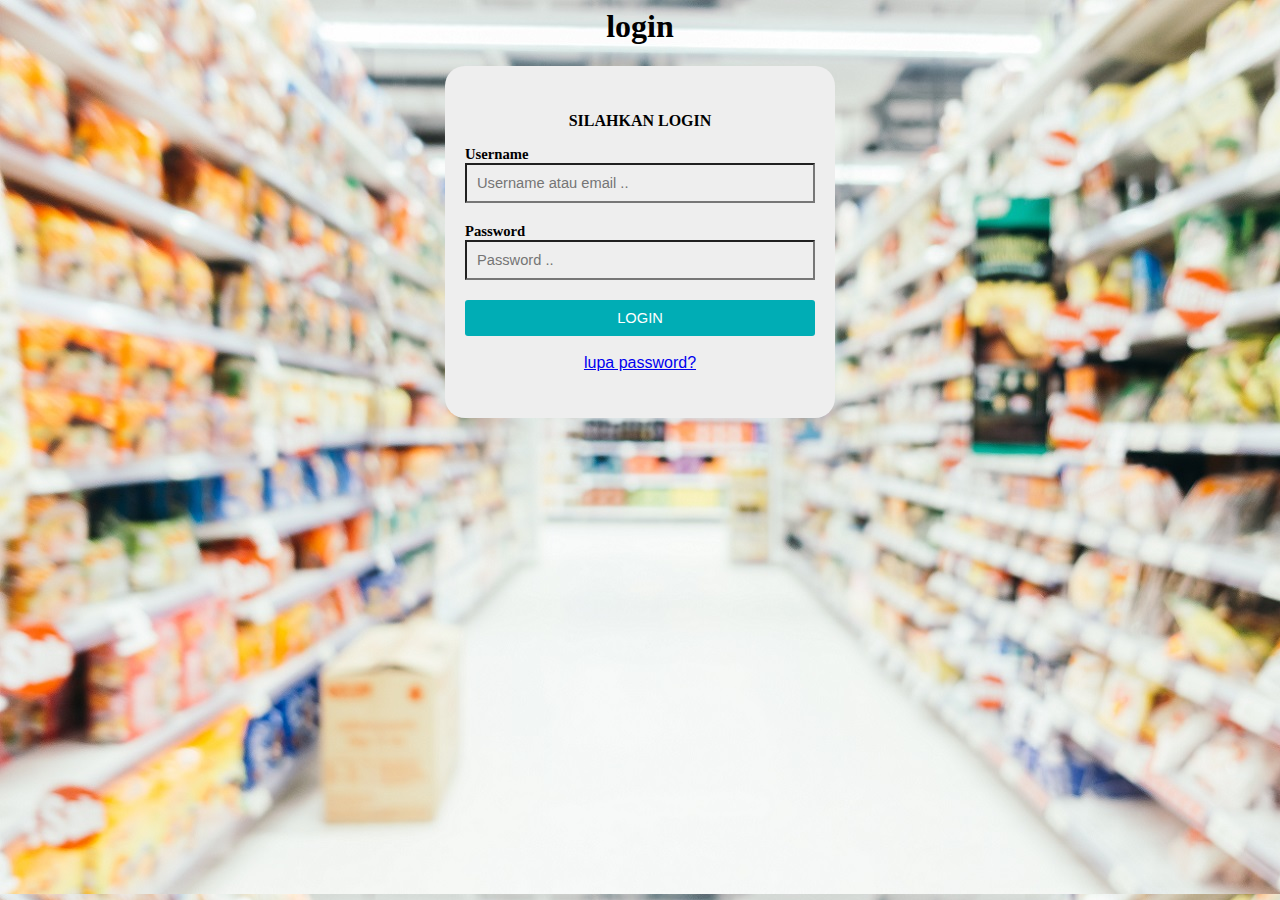
<file: login.html>
<html>
<head>
	<title>LOGIN</title>
	<link rel="stylesheet" type="text/css" href="st.css">
</head>
<body>
 
	<h1>login <br/></h1>
 
	<div class="kotak_login">
        <form action="index.html" >
		<p class="tulisan_login">Silahkan login</p>
 
		<form>
			<label>Username</label>
			<input type="text" name="username" class="form_login" placeholder="Username atau email ..">
 
			<label>Password</label>
			<input type="text" name="password" class="form_login" placeholder="Password ..">
 
			<input type="submit" class="tombol_login" value="LOGIN">
 
			<br/>
			<br/>
			<center>
				<a href="lupa password?">lupa password?</a>
			</center>
		</form>
		
	</div>
 
 
</body>
</html>






<link rel="stylesheet" type="text/css" href="st.css">
</file>
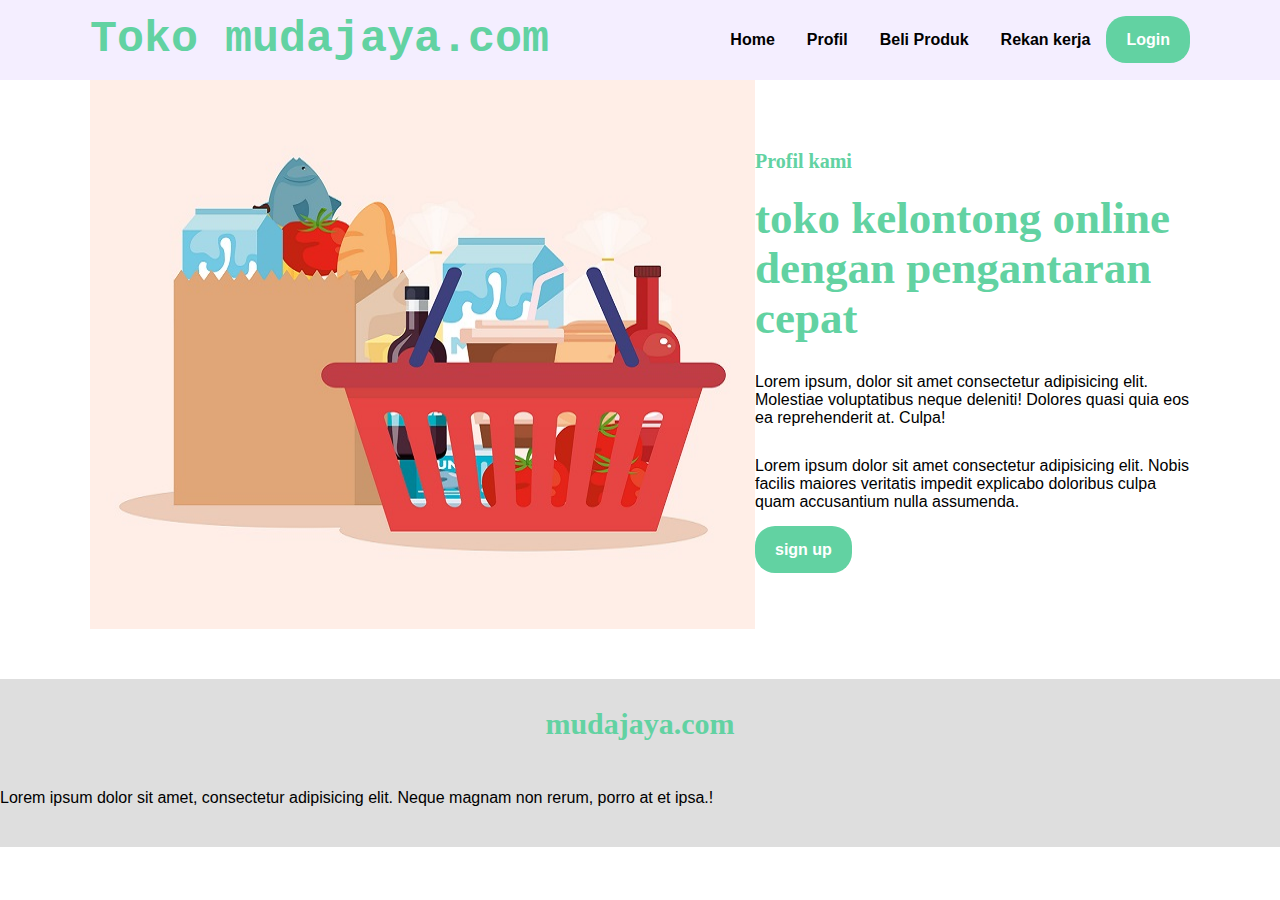
<file: profil.html>
<!DOCTYPE html>
<html lang="en">
<head>
    <meta charset="UTF-8">
    <meta http-equiv="X-UA-Compatible" content="IE=edge">
    <meta name="viewport" content="width=device-width, initial-scale=1.0">
    <title>Document</title>
    <link rel="stylesheet" href="style.css">
</head>
<body>
    <nav>
        <div class="wrapper">
            <div class="logo"><a href=''>Toko mudajaya.com</a></div>
            <div class="menu">
                <ul>
                    <li><a href="index.html">Home</a></li>
                    <li><a href="profil.html">Profil</a></li>
                    <li><a href="beli sembako.html">Beli Produk</a></li>
                    <li><a href="rekan kerja.html">Rekan kerja</a></li>
                    <li><a href="login.html" class="tml-biru">Login</a></li>
                </ul>
            </div>
        </div>
    </nav>
    <div class="wrapper">
        <section id="Profil">
            <img src="56662.jpg" alt="">
            <div class="kolom">
            <p class="deskripsi">Profil kami</p>
            <h2>toko kelontong online dengan pengantaran cepat</h2>
            <p>Lorem ipsum, dolor sit amet consectetur adipisicing elit. Molestiae voluptatibus neque deleniti! Dolores quasi quia eos ea reprehenderit at. Culpa!</p>

            <p>Lorem ipsum dolor sit amet consectetur adipisicing elit. Nobis facilis maiores veritatis impedit explicabo doloribus culpa quam accusantium nulla assumenda.</p>
            <p><a href="" class="tml-biru">sign up</a></p>
            </div> 
        </section>
        
    </div>

    <div id="footer">
        <div class="footer">
            <div class="footer-section">
                <h3>mudajaya.com</h3>
                <p>Lorem ipsum dolor sit amet, consectetur adipisicing elit. Neque magnam non rerum, porro at et ipsa.!</p>
            </div>
        </div>
    </div>
</body>
</html>
</file>
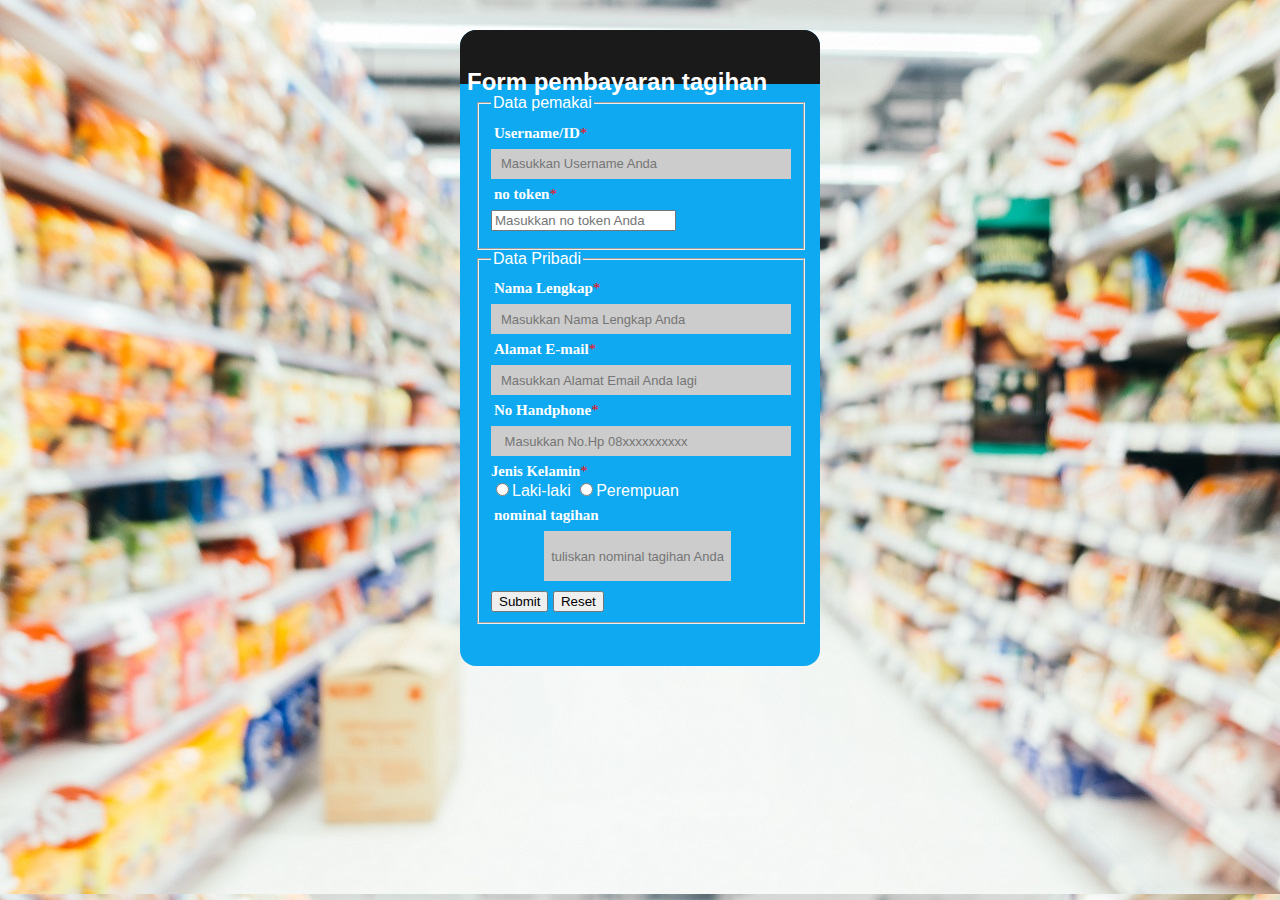
<file: registrasi pembayaran.html>
<html>
<head>
 <title>Form Member Account</title>
 <link rel="stylesheet" type="text/css" href="st.css">
</head>
<body>
 <div class="konten">
 <div class="kepala">
 <div class="lock"></div>
 <h2 class="judul">Form pembayaran tagihan</h2>
 </div>
 <div class="artikel">
 <form class="horizontal" action="MemberAccount.html" method="post">
 <fieldset><legend>Data pemakai</legend>
 <div class="grup">
 <label for="username">Username/ID<span class="required" >*</span></label>
 <input type="text" name="username" required placeholder="Masukkan Username Anda">
 </div>
 <div class="grup">
 <label for="no token">no token<span class="required">*</span></label>
 <input type="no token" name="no token" required placeholder="Masukkan no token Anda">
 </div>
 </fieldset>
 <fieldset><legend>Data Pribadi</legend>
 <div class="grup">
 <label for="nama">Nama Lengkap<span class="required">*</span></label>
 <input type="text" name="Nama" required placeholder="Masukkan Nama Lengkap Anda">
 </div>
 <div class="grup">
 <label for="email">Alamat E-mail<span class="required">*</span></label>
 <input type="email" name="email" required placeholder="Masukkan Alamat Email Anda lagi">
 </div>
 <div class="grup">
 <label for="no.telp">No Handphone<span class="required">*</span></label>
 <input type="tel" name="No.Hp" pattern="\d\d\d\d\d\d\d\d\d\d\d\d" required placeholder=" Masukkan No.Hp 08xxxxxxxxxx">
 </div>
 <div class="grup-offset">
 <label for="JK">Jenis Kelamin<span class="required">*</span><br></label>
 <input type="radio" name="JK" value="Laki-Laki" required>Laki-laki
 <input type="radio" name="JK" value="Perempuan" required>Perempuan
 </div>
 <div class="grup">
 <label for="tujuan">nominal tagihan</label>
 <input type="textarea" name="nominal tagihan" rows="3" cols="10" required placeholder="tuliskan nominal tagihan Anda">
 </div>
 <div class="grup-offset">
 <button type="submit" value="Sign In">Submit</button>
 <button type="reset" value="Reset">Reset</button>
 </div>
 </fieldset>
 <div class="footer">
 
 </div>
 </form>
 </div>
 </div>
</body>
</html>
</file>
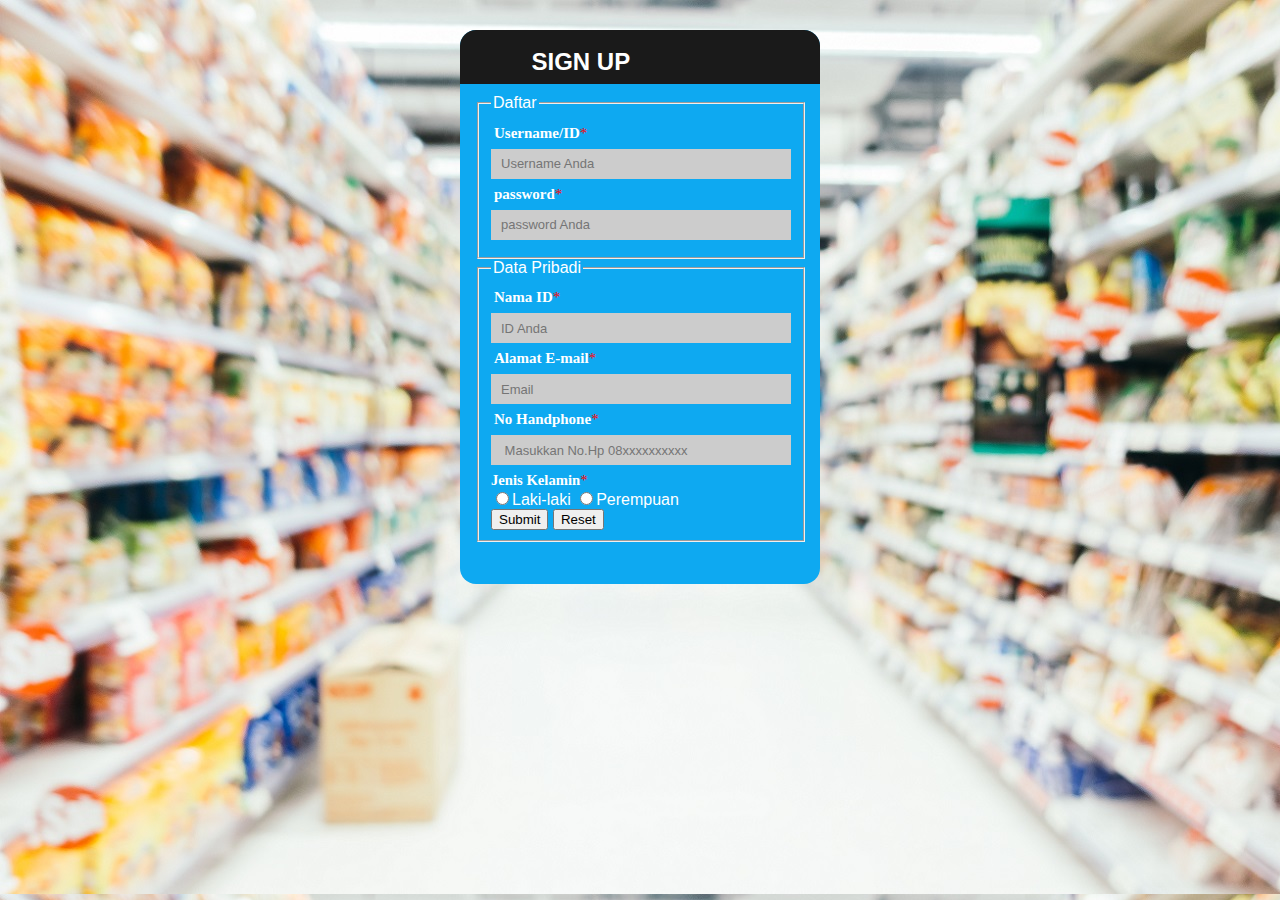
<file: sign up.html>
<html>
<head>
 <title>Form Member Account</title>
 <link rel="stylesheet" type="text/css" href="st.css">
</head>
<body>
 <div class="konten">
 <div class="kepala">
 <div class="lock"></div>
 <h2 class="judul">SIGN UP</h2>
 </div>
 <div class="artikel">
 <form class="horizontal" action="login.html" method="post">
 <fieldset><legend>Daftar</legend>
 <div class="grup">
 <label for="username">Username/ID<span class="required" >*</span></label>
 <input type="text" name="username" required placeholder="Username Anda">
 </div>
 <div class="grup">
 <label for="password">password<span class="required">*</span></label>
 <input type="password" name="password" required placeholder="password Anda">
 </div>
 </fieldset>
 <fieldset><legend>Data Pribadi</legend>
 <div class="grup">
 <label for="nama">Nama ID<span class="required">*</span></label>
 <input type="text" name="Nama ID" required placeholder="ID Anda">
 </div>
 <div class="grup">
 <label for="email">Alamat E-mail<span class="required">*</span></label>
 <input type="email" name="email" required placeholder="Email">
 </div>
 <div class="grup">
 <label for="no.telp">No Handphone<span class="required">*</span></label>
 <input type="tel" name="No.Hp" pattern="\d\d\d\d\d\d\d\d\d\d\d\d" required placeholder=" Masukkan No.Hp 08xxxxxxxxxx">
 </div>
 <div class="grup-offset">
 <label for="JK">Jenis Kelamin<span class="required">*</span><br></label>
 <input type="radio" name="JK" value="Laki-Laki" required>Laki-laki
 <input type="radio" name="JK" value="Perempuan" required>Perempuan
 </div>
 <div class="grup-offset">
 <button type="submit" value="Sign In">Submit</button>
 <button type="reset" value="Reset">Reset</button>
 </div>
 </fieldset>
 <div class="footer">
 
 </div>
 </form>
 </div>
 </div>
</body>
</html>
</file>
<file: st.css>
body{
	font-family: sans-serif;
	background-image: url(abstract-blur-defocused-supermarket.jpg);
}
 
h1{
	text-align: center;
	font-weight: 300;
    font-family: 'comic sans ms';
    font-weight: bold;
}
 
.tulisan_login{
	text-align: center;
    text-transform: uppercase;
    opacity: 1,0;
    font-family: 'comic sans ms';
    font-weight: bold;
}
 
.kotak_login{
	width: 350px;
	background:#eeeeee;
	margin: 80px auto;
    padding: 30px 20px;
    opacity:0,1 ;
    border-radius: 20px;
    margin-top: 20px;
}
 
label{
	font-size: 11pt;
    font-family: 'comic sans ms';
    font-weight: bold;
}
 
.form_login{
	box-sizing : border-box;
	width: 100%;
	padding: 10px;
	font-size: 11pt;
    margin-bottom: 20px;
    opacity:0,5 ;
    background:transparent ; 
}
 
.tombol_login{
	background: #00adb5;
	color: white;
	font-size: 11pt;
	width: 100%;
	border: none;
	border-radius: 3px;
	padding: 10px 20px;
}
 
.link{
	color: #232323;
	text-decoration: none;
	font-size: 10pt;
}

.konten{
    background:#0ea9f1;
    border: #00868b;
    width: 360px;
    margin: 30px auto 0;
    border-radius: 16px;
    overflow: hidden;
   }
   .kepala{
    background: #1a1a1a;
    padding: 7px 7px;
    height: 40px;
   }
   .lock{
    display: inline-block;
    width: 20px;
    height: 10px;
    margin-top: 10px;
    float: center;
    margin-right: 40px;
    border: #00868b;
   }
   .judul{
    color: #ffffff;
    font-weight: 20px;
    line-height: 10px;
    display: inline-block;
   }
   .artikel{
    padding:10px 15px;
    color: #ffffff;
    border-radius: 7px;
   }
   .grup{
    margin: 7px 0;
   }
   .grup label,
   .grup input,
   .grup button{
    display: block;
   }
   .grup label{
    display: inline-block;
    font-size: 15px;
    text-align: center;
    margin: 0 0.2em;
    margin-bottom: 7px;
   }
   .grup input[type="text"],
   .grup input[type="tel"],
   .grup input[type="email"],
   .grup input[type="password"]{
    width: 300px;
    height: 30px;
    padding: 0 10px;
    background: #cccccc;
    border: #000000;
    font-size: 13px;
    color: #1a1a1a;
   }
   .grup input[type="textarea"]{
    width: 187px;
    height: 50px;
    background: #cccccc;
    border: #000000;
    font-size: 13px;
    color: #1a1a1a;
    float: right;
    margin-right: 60px;
    margin-bottom: 10px;
    text-align: center ;
   }
   .grup button[type="radio"]{
    margin: 80px;
    margin-right: 7px;
    float: left;
   }
   .grup button[type="submit"],
   .grup button[type="reset"] hover{
    background: #00868b;
    border: 2px solid #00e5ee;
    float: left;
    border-radius: 7px;
    color: #ffffff;
    cursor: pointer;
   }
   .required{
    color: red;
    font-weight: normal;
   }
   .footer{
    padding: 3px;
    color: #ffffff;
    height: 30px;
    margin-left: 30px;
    margin-bottom: :-40px;
    margin-top: -20px;
   }
</file>
<file: style.css>
body {
    background-image: url();
}

*{
    text-decoration: none;
    margin: 0px;
    padding: 0px;
}

body{
    margin: 0px;
    padding: 0px;
    font-family: 'open sans',sans-serif;
}

.wrapper{
    width: 1100px;
    margin: auto;
    position: relative;
}

.logo a {
    font-size: 45px;
    font-weight: 800;
    float: left;
    font-family: courier;
    color: #62d2a2;
}

.menu{
    float: right;

}

nav{
    width: 100%;
    margin: auto;
    display: flex;
    line-height: 80px;
    position: sticky;
    position: -webkit-sticky;
    top: 0;
    background: #f4eeff;
    z-index: 1;
}

nav ul {
    list-style-type: none;
    margin: 0px;
    padding: 0px;
    overflow: hidden;
}

nav ul li {
    float: left;
}

nav ul li a {
    color: black;
    font-weight: bold;
    text-align: center;
    padding: 0px 16px 0px 16px;
    text-decoration: none;
}

nav ul li a:hover {
    text-decoration: underline;
}
section {
    margin: auto;
    display: flex;
    margin-bottom: 50px;
}

.kolom {
    margin-top: 50px;
    margin-bottom: 50px;

}

.kolom .deskripsi {
    font-size: 20px;
    font-weight: bold;
    font-family: 'comic sans ms';
    color: #62d2a2;
} 

h2 {
    font-family: 'comic sans ms';
    font-weight: 800;
    font-size: 45px;
    margin-bottom: 20px;
    color: #62d2a2;
    width: 100%;
    line-height: 50px;
}

a.tml-biru {
    background: #62d2a2;
    border-radius: 20px;
    margin-top: 20px;
    padding: 15px 20px 15px 20px;
    color: #ffffff;
    cursor: pointer;
    font-weight: bold;
}

p {
    margin: 10px 0px 10px 0px;
    padding: 10px 0px 10px 0px;
}

a.tml-biru:hover {
    background: #fc5185;
    text-decoration: none;
}

#footer {
    background: #dedede;
    padding: 20px 0px 20px 0px;
    
}

.footer {
    width: 100%;
    position: relative;
    display: flex;
    flex-wrap: wrap;
    margin: auto;
}

.footer-section {
    width: 100%;
    position: relative;
    display: flex;
    flex-wrap: wrap;
    margin: auto;
text-align: center;
}

h3 {
    font-family: 'comic sans ms' ;
    font-weight: 800;
    font-size: 30px;
    margin-bottom: 20px;
    color: #62d2a2;
    width: 100%;
    line-height: 50px;
}
</file>
